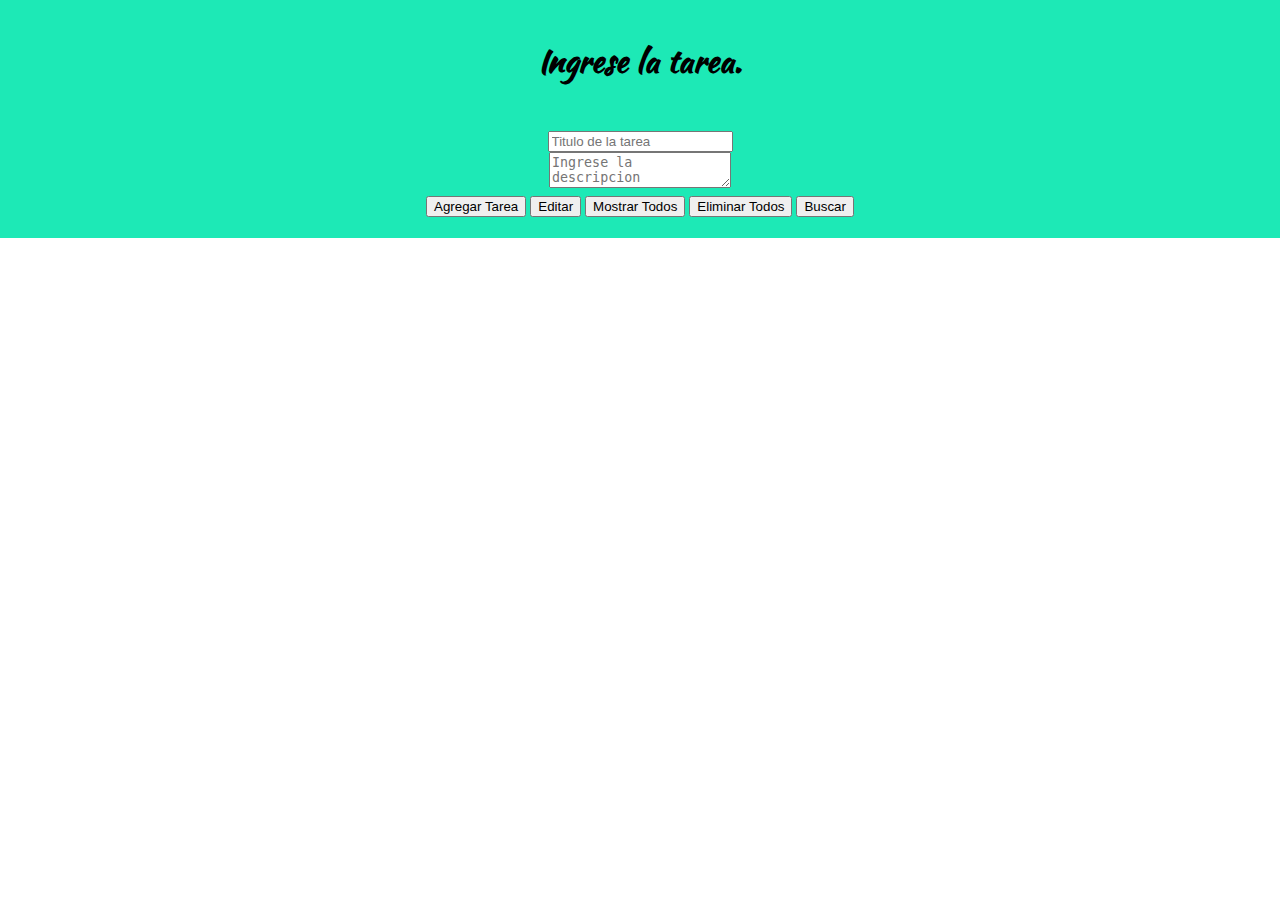
<file: index.html>
<!DOCTYPE html>


<html lang="es">
	<head>
		 <link rel="stylesheet" type="text/css" href="css/styles.css">
	</head>


<body>
		<div class= "form">
			<h1 onmouseclick="">Ingrese la tarea.</h1>
			<br>
			<input id="titulo" placeholder="Titulo de la tarea" ></input>
			<br>
			<textarea  id="descripcion" placeholder="Ingrese la descripcion"></textarea>
			<br>
			<button id="agregar">Agregar Tarea</button>
			<button onclick="list.editTask()">Editar</button>
			<button onclick="list.showTask()">Mostrar Todos</button>
			<button onclick="list.deleteTask()">Eliminar Todos</button>
			<button onclick="list.findTask()">Buscar</button>
		</div>
		<div id="listadetareas"></div>
		<script type="text/javascript" src="EjercicioArrays.js">

	</script>
</body>
</html>
</file>
<file: css/styles.css>
/* CSS Document  */
/* Project name: TP Bootstrap */
/* File name: styles.css */
/* Description: Hoja de estilos global */
/* Creation date: Mayo de 2016 */
/* Author: Name Lastname */
/* Author's eMail: username@server.com */
/********** FONTS (Google-fonts) **********/
@import url(https://fonts.googleapis.com/css?family=Roboto+Slab);
@import url(https://fonts.googleapis.com/css?family=Kaushan+Script);
@import url(https://fonts.googleapis.com/css?family=Montserrat:400,700);
@import url(https://fonts.googleapis.com/css?family=Droid+Serif:400,400italic);
body {
  font-family: "Kaushan Script";
  margin: 0; }

figure {
  margin: 0;
  line-height: 0; }

a {
  outline: none !important; }

ul,
ol {
  margin: 0;
  padding: 0;
  list-style: none; }

/***********************************/
/*=========     GLOBAL     =========*/
/***********************************/
.lista {
  background: #00695C;
  list-style: none;
  font-size: 18px;
  margin-top: -22px; }

li {
  border-bottom: 1px solid black;
  border-left: 1px solid black;
  background: #00897B; }

.form {
  text-align: center;
  background: #1DE9B6;
  padding-top: 16px;
  padding-bottom: 21px; }

/*************************************/
/*=========     HEADER     =========*/
/***********************************/
/*************************************/
/*=========     BANNER     =========*/
/***********************************/
/**************************************/
/*=========     PORTFOLIO     =========*/
/**************************************/
/***************************************/
/*=========    about    =========*/
/*************************************/
/************************************/
/*=========     Contact    =========*/
/**********************************/
/***********************************/
/*=========     Footer    =========*/
/*********************************/
/***********************************/
/*=========     carta    =========*/
/*********************************/
/******************************************/
/*=========     MEDIA-QUERIES    =========*/
/******************************************/

/*# sourceMappingURL=styles.css.map */
</file>
